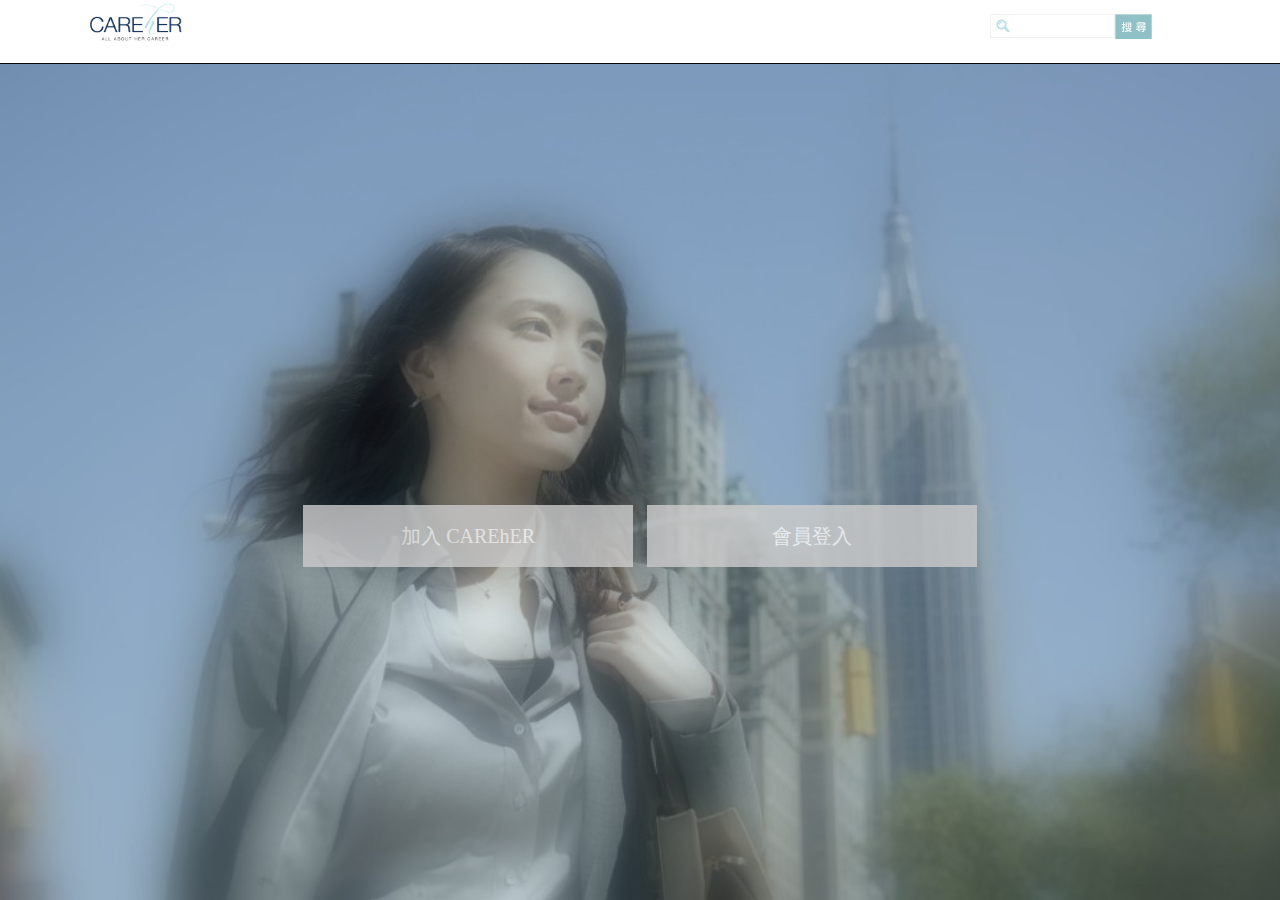
<file: index.html>
<!DOCTYPE html>
<html class="full">
<meta http-equiv="Content-Type" content="text/html; charset=UTF-8">

<head>
    <link href="bootstrap.min.css" rel="stylesheet">
    <link href='new_style.css' rel='stylesheet' type='text/css' />
    <meta charset="utf-8">
    <meta content="IE=edge" http-equiv="X-UA-Compatible">
    <title>CAREhER Prototype - 首頁 (未登入)</title>
    <link rel="shortcut icon" href="http://careher.net/wp-content/uploads/2014/02/favicon-32pxx32px.png" />
</head>

<body>

    <!-- Navigation -->
    <nav class="navbar navbar-inverse navbar-fixed-top" role="navigation" style="background-color:white;">
        <div class="container">
            <!-- background-color: rgb(214, 239, 242);-->
            <ul class="new_nav_bar">
                <li class="new_nav_bar">
                    <a href="index.html"><img src="logo.png" style="height:42px;" />
                    </a>
                </li>
            </ul>
            <div class="new_right_side" style="width:200px;">
                <div class="searchicon"></div>
                <form method="get" action="http://careher.net" id="new_searchform">
                    <input type="text" name="s" id="new_searchinput" style="height:24px;font-size:11px;">
                    <input type="hidden" name="new" value="y">
                    <input type="image" src="search.png" id="new_searchsubmit">
                </form>
            </div>

        </div>
        <!-- /.container -->
    </nav>

    <!-- Page Content -->
    <div class="content">
        <a class="reg-button" href="add.html">加入 CAREhER</a>
        <a class="reg-button" href="logined.html">會員登入</a>
        <!-- /.row -->
    </div>
    <!-- /.container -->


    <style>
    /*!
 * Start Bootstrap - The Big Picture HTML Template (http://startbootstrap.com)
 * Code licensed under the Apache License v2.0.
 * For details, see http://www.apache.org/licenses/LICENSE-2.0.
 */
    
    body {
        margin-top: 50px;
        margin-bottom: 50px;
        background: none;
    }
    .full {
        background: url(./nippo2.jpg) no-repeat center center fixed;
        -webkit-background-size: cover;
        -moz-background-size: cover;
        -o-background-size: cover;
        background-size: cover;
    }
    .content {
        text-align: center;
        position: absolute;
        width: 100%;
        height: 200px;
        top: 300px;
        bottom: 0;
        left: 0;
        right: 0;
        margin: auto;
        vertical-align: middle;
    }
    a.reg-button {
        background-color: #ccc;
        opacity: 0.8;
        line-height: 22px;
        padding: 20px;
        text-align: center;
        font-size: 20px;
        color: white !important;
        width: 330px;
        display: inline-block;
        vertical-align: middle;
        margin: 5px;
        text-decoration: none;
    }
    a.reg-button:hover {
        opacity: 0.9;
    }
    </style>
    
</body>
</html>
</file>
<file: new_style.css>
/*------------------------------------------------*/
/*-----------------[RESET]------------------------*/
/*------------------------------------------------*/

html, body, div, span, applet, object, iframe,
h1, h2, h3, h4, h5, h6, p, blockquote, pre,
a, abbr, acronym, address, big, cite, code,
del, dfn, em, font, img, ins, kbd, q, s, samp,
small, strike, strong, sub, sup, tt, var,
b, u, i, center,
dl, dt, dd, ol, ul, li,
fieldset, form, label, legend { margin: 0; padding: 0; border: 0; outline: 0; font-size: 100%; vertical-align: baseline; background: transparent; font: inherit;}

ul { list-style: none; }
:focus { outline: 0; }
ins { text-decoration: none; }
del { text-decoration: line-through; }
table { border-collapse: collapse; border-spacing: 0; }
article, aside, footer, header, hgroup, nav, section { display: block; }

/*------------------------------------------------*/
/*-----------------[BASIC STYLES]-----------------*/
/*------------------------------------------------*/

body { font-size: 15px; line-height: 40px;color: #4d4d4d;}
.clear { clear: both; }
br.clear { margin: 0px; padding: 0px; }
h1, h2, h3, h4, h5, h6 { padding-bottom: 5px; color: #808080; letter-spacing: -1px; line-height: 1em; font-weight: normal; }
h1 a, h2 a, h3 a, h4 a, h5 a, h6 a { color: #808080; }
h1 { font-size: 28px; }
h2 { font-size: 24px; }
h3 { font-size: 22px; }
h4 { font-size: 18px; }
h5 { font-size: 16px; }
h6 { font-size: 14px; }
p { padding-bottom: 10px; line-height: 24px; }
input[type=text],input.text, input.title, textarea, select { background-color:#fff; border:1px solid #bbb; padding: 2px; color: #4e4e4e; }
input[type=text]:focus, input.text:focus, input.title:focus, textarea:focus, select:focus { border-color:#2D3940; color: #3e3e3e; }
input[type=text], input.text, input.title, textarea, select { margin:0.5em 0; }
a {cursor: pointer; text-decoration:none;}
.alignright {float: right;}
.alignleft {float: left;}

/*------------------------------------------------*/
/*---------------[New Home Style]-----------------*/
/*------------------------------------------------*/

.new_main_area {width:1020px;margin:50px auto 0 auto;padding:0; top:200px; height: auto;}
.new_container {width:980px; margin:0 auto 0 auto;}
span.new_main_post_views {color:#0075B2;}

.new_right_side {
    float:right;
    position:relative;
    top:0px;
    left:-20px;
}

h3.new_home {
  font-size: 24px;
  color: #000000;
  line-height:24px;
  font-family: 'LiHei Pro';
  padding:0px;
}

.new_home2 {
    width: 215px; height: 32px;
  font-size: 24px;
  color: #000000;
  line-height:24px;
  font-family: 'LiHei Pro';
  padding:0px;
  position: absolute; left: 0; top: -20px;
}

/*------------------------------------------------*/
/*------[New Home Navigation Bar LEFT SIDE]-------*/
/*------------------------------------------------*/

ul.new_nav_bar {list-style-type:none;margin-left:20px;position:relative; }
li.new_nav_bar {
    float:left;width:64px;
    vertical-align:middle;
    text-align:center;
    margin:0;
    padding:0;
    display: list-item;
    line-height:50px;
    font-size:14px;
}

li.new_nav_bar a {
    text-decoration:none;
    color:inherit;
}

li.new_nav_bar marquee {
    text-decoration:none;
    color:inherit;
}
/*新增給跑馬燈的寬度較大*/
li.new_nav_marquee {
    float:left;width:500px;
    vertical-align:middle;
    text-align:right;
    margin:0;
    padding:0;
    display: list-item;
    line-height:50px;
    font-size:14px;
}

/*menu選單邊線*/
li.new_nav_bar div.new_nav_item1 {
    color:#13335c;
    font-size:14px;
}

li.new_nav_item {
    color:#13335c;
    height: 30px;
}

.new_nav_item_divider {
    border-right: 1px solid #aac4d0;
    color:#13335c;
    height: 20px;
    top: 15px;
    width: 1px;
    position: absolute;
}

/*------------------------------------------------*/
/*--------[New Home Navigation Bar Dropdown]------*/
/*------------------------------------------------*/

div.new_nav_dropdown {
    background:#FFFFFF;
    position:absolute; 
    border: 1px solid #DBDBDB;
    border-radius:5px;
    -webkit-border-radius:3px;
    position:absolute;
    display:none;
    top:55px;
    z-index:1000;
}

div.new_nav_dropdown img {
    position:absolute;
    left:15px;
    top:-18px;
    z-index:100;
    border: none;
}

ul.new_nav_dropdown li{
    text-align:left;
    line-height:30px;
    padding:0px 18px 0px 18px;
    font-size:14px;
}
ul.new_nav_dropdown li a{ color:#000000; }

.new_upper_line {border-top:1px solid #DBDBDB;}
li.new_cat_item {text-align:left; }
.new_cat-item ul.new_nav_dropdown_children a {color:#696969;}

/*------------------------------------------------*/
/*--------[New Home Navigation RIGHT SIDE]--------*/
/*------------------------------------------------*/

#new_searchform {
    display: inline;
    position: relative;
}

.searchicon{
    width: 25px;
    height: 24px;
    float: left;
    top: 14px;
    position: relative;
    background-image: url(search_icon.jpg);
    background-color: #fff;
    border-right:1px solid #fff;  
    border-left:1px solid #f1f1f1;  
    border-top:1px solid #f1f1f1;
    border-bottom:1px solid #f1f1f1;
}

#new_searchinput {
    height:20px;
    vertical-align:middle;
    margin: 0 0 8px 0;
    float: left;
    position: relative;
    width:100px;
    font-size: 18px;
    border-left:1px solid #fff;  
    border-right:1px solid #f1f1f1;  
    border-top:1px solid #f1f1f1;
    border-bottom:1px solid #f1f1f1;
    background-color: #fff;
    top:14px;
}

#new_searchsubmit {
    position:relative;
    top:14px;
    float: left;
}

.new_nav_item_c {
    border-right: 1px solid #f1f1f1;
    color:#13335c;
    height: 20px;
    top: 15px;
    left: 5px;
    width: 1px;
    position: relative;
    float: left;
}

.login {
    color:#13335c;
    height: 30px;
    width: 70px;
    float:left;
    left: 11px;
    vertical-align:middle;
    text-align:center;
    margin-left:10px;
    padding:0;
    line-height:50px;
    font-size:12px;
}

.login a {
    text-decoration:none;
    color:inherit;
}

.mail {
    color:#13335c;
    height: 30px;
    width: 70px;
    float:left;
    left: 11px;
    vertical-align:middle;
    text-align:center;
    margin-left:10px;
    padding:0;
    line-height:50px;
    font-size:12px;
}

.mail a {
    text-decoration:none;
    color:inherit;
}

/*------------------------------------------------*/
/*----------------[NEW Style--HEADER]-------------*/
/*------------------------------------------------*/

.new_header_index { 
    width:100%;
    background-repeat:repeat-x;
    height:48px;
    border-bottom:1px solid #DCDCDC;
    border-top:1px solid #DCDCDC;
    background-color:#d6eff2;
    position:relative;
    z-index:1000;
    top:0px;
}

.new_header { 
    width:100%;
    background-repeat:repeat-x;
    height:48px;
    border-bottom:1px solid #DCDCDC;
    border-top:1px solid #DCDCDC;
    background-color:#d6eff2;
    position:fixed;
    z-index:1000;
    top:0px;
}
img {margin:0; padding:0;}

/*------------------------------------------------*/
/*----------------[NEW Style-- LOGO]-------------*/
/*------------------------------------------------*/
div.new_header_logo {height:126px;}
img.new_header_logo {margin:28px 20px 8px 0px; float:left; width:220px;}
.new_header_slogan {float:left;font-size:24px; margin-top: 80px; position: relative; width:720px;}

/*------------------------------------------------*/
/*---------------[NEW Style MAIN STORY]-----------*/
/*------------------------------------------------*/
.new_slide_container {width:980px;overflow:hidden;position:relative;margin-left:20px;}
p.main_story_date {font-size:14px;height:20px;text-align:center;position:absolute;top:36px;width:100%;}
p.main_story_title {
    font-family: "Helvetica Neue";
    font-size: 24px;
    position:absolute;
    top:80px;
    left:45px;
    height:90px;
    text-align:center;
    line-height:30px;
    width:330px;
}
p.main_story_content {
    width:342px;
    height:60px;
    line-height:24px;
    position:absolute;
    top:195px;
    left:40px;
    font-size:14px;
    overflow:hidden
}
p.main_story_other {font-size:12px;width:342px; height:20px;text-align:center;position:absolute;top:268px;left:40px;}
#new_slides img.main_story_img { display:block; height: auto; width:1020px;}
#new_slides li div.main_story_img {width:980px; height:385px; overflow:hidden;}
#new_slides li {position:relative;height:450px;overflow:hidden;}
#new_slides li {float: left; margin-right: -100%; display: none;}
#new_slides li div.slide_content{
    background:rgba(0,0,0,0.75);
    color:#FFFFFF;
    width:420px;
    height:345px;
    position:absolute;
    left:60px;
    top:0px;
    z-index:999;
    overflow:hidden;
}

.main_story_img img { height:auto}

.new_sociable ul {
display: block;
margin: 0 !important;
padding: 0 !important;
}

#new_slides .new_sociable ul li{
  display: inline !important;
  list-style-type: none;
  margin: 0;
  padding: 3px 20px 3px 0px;;
  float: left;
}

#new_slides li.new_fb iframe{
}

#new_slides li div#___plusone_0 {
float:none !important;;
}

#new_slides li.new_gplus div {
width: 60px !important;
}

#main_story_paging {position:absolute;top:293px;left:60px;z-index:999; width:420px;text-align:center; height:30px}
#main_story_paging li {display:inline; margin:0 5px 0 5px;}
#main_story_paging li a{
  background: #fff;
  display: inline-block;
  overflow: hidden;
  width: 8px;
  height: 0;
  padding-top: 8px;
  text-align: center;
  -webkit-border-radius: 300px;
  border-radius: 300px;
  -moz-background-clip: padding;
  -webkit-background-clip: padding-box;
  background-clip: padding-box;
}
#main_story_paging li a.active {
  background:#0075B2;
}

div.new_home_divider {height:1px; width="100%"; background:#CCCCCC; border:none;}

/*---[more]---*/
.more {
	width: 20px;
	height: 20px;
	color: gray;
	font-size: 16px;
	position: relative;
	text-decoration: none;
	float: right;
	width: 45px;
}

/*------------------------------------------------*/
/*---------[NEW Style MAIN PEOPLE LIST]-----------*/
/*------------------------------------------------*/
.new_people_r_post {
    height:200px;
    width:480px;
    float:left;
    position:relative;
    margin-right: 10px;
    margin-top: 10px;
    overflow: hidden;
}

.new_people_r_post_img {
    width:480px;
    height:200px;
    overflow:hidden;
}
    
.new_people_r_post_title {
    background:rgba(0,0,0,0.75);
    height:32px;
    width:480px;
    position:relative;
    color:#FFFFFF;
    vertical-align:middle;
    line-height: 40px;
    top:-42px;
    font-size:16px;
    text-indent: 15px;
}
.new_people_r_post a{
    text-decoration:none;
}

/*------------------------------------------------*/
/*-------------[NEW Style MAIN 海外工作]-----------*/
/*------------------------------------------------*/
.new_company_r_post {
    height:300px;
    width:490px;
    float:left;
    position:relative;
    top:0px;
    margin:10px 0 50px 0;
    padding:0;
}
.new_company_a{
    width: 240px;
    height: 211px;
    position: relative;
    float: left;
    top: 10px;
}

.new_company_r_post_title {
    height:40px;
    width:205px;
    margin-left: 5px;
    position:relative;
    float: left;
    color:#4baeb9;
    vertical-align:middle;
    line-height: 20px;
    font-size:16px;
    top: 5px;
}
.new_company_bar{
    width: 3px;
    height: 20px;
    position: relative;
    float: left;
    top: 5px;
}

/*--------------------------------------------*/
/*-----------------[個人品牌]------－-----------*/
/*--------------------------------------------*/

.new_brand_a{
    width: 240px;
    height: 211px;
    position: relative;
    float: left;
    top: 10px;
}

.new_brand_r_post_title {
    height:40px;
    width:225px;
    margin-left: 5px;
    position:relative;
    float: left;
    color:#4baeb9;
    vertical-align:middle;
    line-height: 20px;
    font-size:16px;
    top: 5px;
}

/*[NEW STYLE MAIN POST_AUTHOR]*/
.new_author_r_post {
    height:330px;
    width:980px;
    float:left;
    position:relative;
    top:0px;
    margin:10px 0 20px 0;
    padding:0;
    overflow:hidden;
}

.new_author_a{
    width: 180px;
    height: 180px;
    position: relative;
    float: left;
    -moz-border-radius: 90px;
    -webkit-border-radius: 90px;
    border-radius: 90px;
    top: 20px; 
    margin-right: 20px;
}

.new_author_a img {
    -moz-border-radius: 91px;
    -webkit-border-radius: 91px;
    border-radius: 91px;
}

.new_author_r_post_title {
    height:20px;
    width:180px;
    position:relative;
    float: left;
    color:#4baeb9;
    vertical-align:middle;
    text-align: center;
    line-height: 16px;
    font-size:16px;
    top: -10px;
}
.new_author_r_post_title2{
    height:20px;
    width:180px;
    position:relative;
    float: left;
    color:#000000;
    vertical-align:middle;
    text-align: center;
    line-height: 20px;
    font-size:12px;
    top: -10px;
}

/*------------------------------------------------*/
/*----------[NEW Style MAIN POST LIST]------------*/
/*------------------------------------------------*/
.new_r_post,.new_r_post1 {
font-family:'LiHei Pro';float:left; margin-top:20px; margin-bottom:36px; width:190px;height:265px;overflow:hidden;color:#000000;
vertical-align:middle; }
.new_post_bar{
    width: 3px;
    height: 118px;
    position: relative;
    top: 10px;
    float: left;
}
.new_r_post {margin-left:5px;}
.new_r_post1 {margin-left:0px;}
.new_r_post a, .new_r_post1 a {line-height:10px;}
.new_r_post_title {
    width: 175px;
    display:block;
    line-height:20px;
    font-size:16px;
    max-height:40px;
    text-overflow:ellipsis;
    -o-text-overflow:ellipsis;
    overflow: hidden;
    position: relative;
    float: left;
    margin-left: 10px;
    top:10px;
    color: #4baeb9;
}
.new_r_post_views {font-size:13px;width:100%;max-height:20px;overflow:hidden; }
.new_r_post_content,.new_r_post_date {font-size:13px;width:100%;overflow:hidden;padding:0px;}
.new_r_post_date, .new_r_post_author, .new_r_post_views {line-height:20px; }
.new_r_post_content {line-height:20px} 

.new_r_post_author{width: 175px; display:block; line-height:20px; font-size:11px; max-height:20px; text-overflow:ellipsis;-o-text-overflow:ellipsis;overflow: hidden;position: relative;float: left;margin-left: 10px;color: #000; top:10px;}
.new_r_post_date{width: 175px; display:block; line-height:20px; font-size:11px; max-height:20px; text-overflow:ellipsis;-o-text-overflow:ellipsis;overflow: hidden;position: relative;float: left;margin-left: 10px;color: #4f4f4f; top:10px;}
.new_r_post_content{width: 175px; display:block; height:40px; font-size:11px; max-height:40px; text-overflow:ellipsis;-o-text-overflow:ellipsis;overflow: hidden;position: relative;float: left;margin-left: 10px;color: #4f4f4f; top:10px;}
.new_r_post_views{width: 175px; display:block; line-height:20px; font-size:11px; max-height:20px; position: relative;float: left;margin-left: 10px;color: #4f4f4f; top:10px;}

/*人氣排行榜*/

.views{color: #0075b2;}
.media{
    width: 980px;
    position: relative;
    float: left;  
    padding-bottom: 50px;  
    padding-top: 20px;
}

.media img{
    margin: 25px 50px 0px 0px;
}

/*------------------------------------------------*/
/*----------[NEW Style MAIN ARCHIVE]--------------*/
/*------------------------------------------------*/
h3.new_home_archive { width:100px; float:left; font-size:16px; color:#000000;}
ul.new_home_archive {list-style: none;max-width:800px; max-height:132px;padding:0px;text-decoration:none;vertical-align:top;overflow:hidden;float:left;}
div.new_home_archive_month {float:left;width:80px; line-height:18px;}
div.new_home_archive {float:left;width:80px font-size:16px;}
li.new_home_archive {display:inline-block;vertical-align:top;}
li.new_home_archive a {text-decoration:none; color:#000000; font-size:14px;}
li.new_home_archive_month a {text-decoration:none; color:#000000; font-size:11px; font-weight:normal;}
li.new_home_archive div {line-height:18px;}

/*------------------------------------------------*/
/*------------------[合作夥伴]---------------------*/
/*------------------------------------------------*/
h3.new_home_media {
	color: #adadad;
	font-size: 18px;
	letter-spacing: 1px;
	line-height: 10px;
	font-family: 'LiHei Pro';
}

img.home_media {
	height:25px;
}

/*------------------------------------------------*/
/*-----------[NEW Style MAIN FOOTER]--------------*/
/*------------------------------------------------*/
.new_footer {background-color:#d3d4d4; width: 100%; position: relative; float: left; margin: 0 auto;}
.new_footer_item {line-height:20px;position:absolute;left:15px; margin-top: 10px; margin-left: 10px;}
.new_footer_about {margin:0 20px 0 0 ; padding:0px;line-height:20px; position: relative; float: right;line-height: 20px; font-size: 12px; color: #112b4a;}
.new_footer_social_icon {vertical-align:middle; margin:0 2px 0 2px;opacity:1; margin-left:5px; width:35px; height:35px;}
.new_footer_social_icon:hover {opacity:0.8;}
div.new_container {position: relative;}
footer a {text-decoration:none; color:inherit;}
footer a:hover {text-decoration:none;}
a img.new_footer-mail-dialog {display:none;position:absolute;}
a:hover img.new_footer-mail-dialog {display:inline;position:absolute;top:-128px;left:-20px;}
#new_footer_mail_link {position:relative;top:0;left:0;}
.new_corner_input {-webkit-border-radius:5px;border-radius:5px;width:200px;height:32px; border:1px solid #CBCBCB;font-size:14px;}
input.new_subscription_btn {position:relative;top:8px;left:-47px;width:40px;height:28px;}
#new_copyright {line-height:20px; margin-top:15px; padding-top:50px; margin-left: 25px; position:relative;}
.copyright{position: absolute; top: 20px; color: #878686; font-size: 14px; }


/*------------------------------------------------*/
/*-----------[Member POP-UP]--------------*/
/*------------------------------------------------*/
.popbg{   width: 100%;
          height: 100%;
          position:fixed;
          background-image: url(./new_images/popbg.png);
          top:0;left:0;display:block;
          z-index: 1;
          }
.mm_ppbg{width:506px; height: 366px; position: absolute; top: 125px; left: 50%; margin-left: -253px; background-image: url(./new_images/mm_ppbg.jpg);z-index: 1000; border:1px solid #b8e3e9;}
.close{width: 39px; height: 39px; position: absolute;top: 125px; left: 50%; margin-left: 253px; z-index: 10000;}
.mm_fb{width: 110px; height: 27px; position: absolute; top: 198px; left: 140px;}
.mm_in{width: 110px; height: 27px; position: absolute; top: 198px; left: 272px;}


/*------------------------------------------------*/
/*-----------[Member POP-UP_mail]--------------*/
/*------------------------------------------------*/
.mm_ppbg2{width:506px; height: 332px; position: absolute; top: 125px; left: 50%; margin-left: -253px; background-image: url(./new_images/mm_ppbg2.jpg);z-index: 1000;border:1px solid #b8e3e9;}  
.mm_mail{width: 380px; height: 27px; position: absolute; top: 182px; left: 64px; }
#mm_subscription_btn{width: 104px; height: 32px; position: absolute; top: 252px; left: 200px;}

#mc4wp_email{width: 380px; height: 27px; position: absolute; top: 182px; left: 64px; }
#mc4wp_submit{width: 104px; height: 32px; position: absolute; top: 252px; left: 200px;}


/*------------------------------------------------*/
/*--------------------[quote ]--------------------*/
/*------------------------------------------------*/
blockquote {
    background: url("./new_images/quote.png") no-repeat center top, url("./new_images/quote.png") no-repeat center bottom;
    margin-bottom: 40px;
    padding:20px 0;
}

blockquote p {
    text-align: center;
    font-size: 110%;
    padding: 0;
}

cite, em, i {
    font-style: italic;
}

/*------------------------------------------------*/
/*--------------------[breadcrumbs]--------------------*/
/*------------------------------------------------*/
#breadcrumbs { font-family: Arial, sans-serif; color: #2e2e2e; font-style: italic; padding: 22px 0 21px;letter-spacing: 1px;font-size: 14px; width:980px;margin:0 auto 0 auto;}
#breadcrumbs a, #breadcrumbs span { color: #2e2e2e;  text-decoration:none;}
#breadcrumbs a:hover { color: #8f8f8f; text-decoration: none; }

/*------------------------------------------------*/
/*------------ [NEW CONTACT PAGE STYLE]-----------*/
/*------------- Add By 雨鞋 2014-05-25 ------------*/
/*------------------------------------------------*/

#container {
	width: auto;
	background-color: #FFFFFF;
	padding-top: 0px;
}

#who_we_are_left {
	float: left;
	width: 439px;
	height: 545px;
	margin-left: 20px
}

#who_we_are_left img {
	vertical-align:top;
}

#who_we_are_right {
	float: left;
	width: 511px;
	height: 480px;
	padding-left: 10px;
	margin-top: 32px;
	background-color: #FFFFFF;
}

#who_we_are_right img {
    max-height:450px;
    width: auto;
}


#donot_forget_fb {
	width: 980px;
	height: auto;
	background-color: #FFFFFF;
	position: absolute;
	top: 600px;
	padding: 20px;
}
</file>
